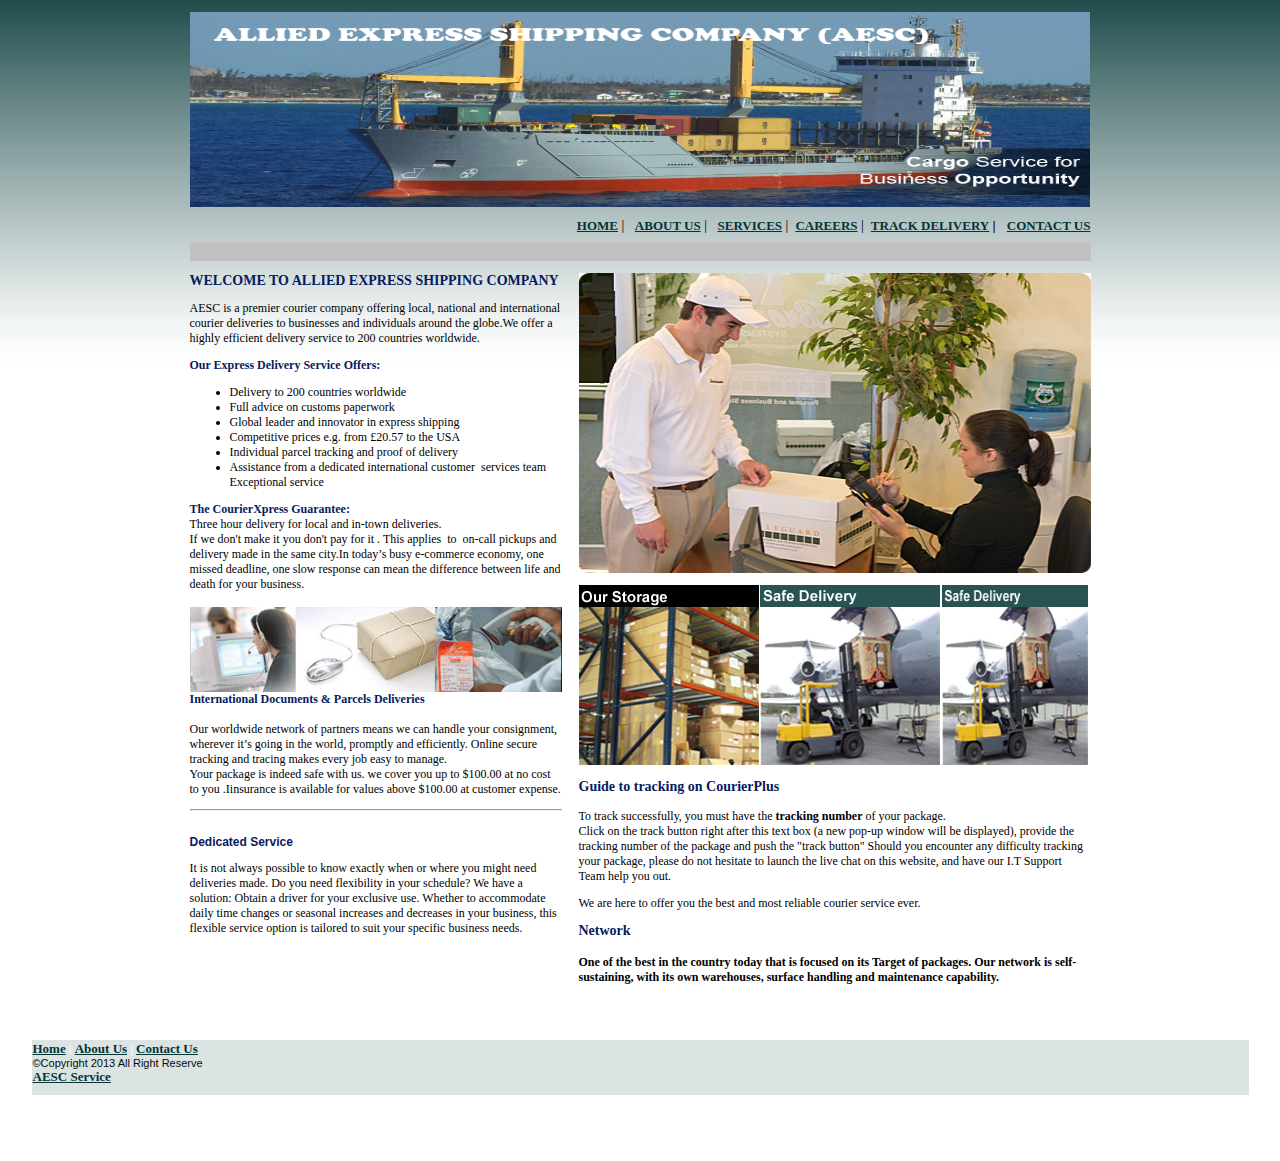
<file: index.html>
<!DOCTYPE html PUBLIC "-//W3C//DTD XHTML 1.0 Transitional//EN" "http://www.w3.org/TR/xhtml1/DTD/xhtml1-transitional.dtd">
<html xmlns="http://www.w3.org/1999/xhtml">

<head>
<script type='text/javascript'>

/***********************************************
* Carousel Slideshow II- By Harry Armadillo (http://www.codingforums.com/showthread.php?t=58814)
* Visit Dynamic Drive at http://www.dynamicdrive.com/ for full source code
* Please keep this notice intact
***********************************************/

function carousel(params){
  if(!(params.width>0 && isFinite(params.width)))params.width=100;
  if(!(params.height>0 && isFinite(params.height)))params.height=100;
  if(!(params.sides>2 && isFinite(params.sides)))params.sides=4;
  if(!(params.steps>0 && params.steps<100 && isFinite(params.steps)))params.steps=20;
  if(!(params.speed>0 && isFinite(params.speed)))params.speed=8;
  if(!(params.image_border_width>=0 && isFinite(params.image_border_width)))params.image_border_width=0;
  if(isFinite(params.id)||!params.id)params.id='bad_id_given_'+Math.random();
  
  document.write("<div style='position:relative;overflow:hidden;' id='"+params.id.replace(/[^a-zA-Z0-9]+/g,'_')+"'></div>");
  var cdiv=document.getElementById(params.id.replace(/[^a-zA-Z0-9]+/g,'_'))
  cdiv.style.width=params.width+'px';
  cdiv.style.height=params.height+'px';
  cdiv.style.border=params.border;
  cdiv.style.position='relative';
  cdiv.style.overflow='hidden';
  cdiv.title=params.id;
    
  var counter=0,spinning=true,interval=Math.floor(60000/params.sides/params.steps/params.speed)-5;
  interval=isNaN(interval)?200:interval;
  var img_position=[],images=[],img_dimension=[];
  var img_index=params.images.length+1,img_index_cap=2*params.images.length;
  var faces=Math.ceil(params.sides/2), dimension, direction, targ, attr, faraway;

  function init(){
    if(params.direction=="left" || params.direction=="right"){
      direction=params.direction;
      dimension="width";
      }
    else if(params.direction=="top" || params.direction=="bottom"){
      direction=params.direction;
      dimension="height";
      }
    else {
      direction="left";
      dimension="width";
      }      
    faraway=(direction=="left"||direction=="top")?'-20000px':'20000px';
    cdiv.style[dimension]=params[dimension]/(params.size_mode=='image'?Math.sin(Math.PI/params.sides):1)+'px';
    var img=new Image();
    img.style.position='absolute';
    img.style[direction]=faraway;
    img.style.width=params.width-2*params.image_border_width+'px';
    img.style.height=params.height-2*params.image_border_width+'px';
    img.style.border=(params.image_border_width||0)+'px solid '+params.image_border_color;
  
    for(var i=0;i<params.images.length;i++){
      images[i]=img.cloneNode(true);
      images[i].src=params.images[i];
      if(params.links && params.links[i] && params.links[i]!=''){
        targ=params.lnk_targets && params.lnk_targets[i]||params.lnk_base||'new';
        if(targ=="_blank"){
          attr=(params.lnk_attr && params.lnk_attr[i])?",'"+params.lnk_attr[i]+"'":"";
          images[i].onclick=new Function("window.open('"+params.links[i]+"','"+targ+"'"+attr+")");
          }
        else if(targ.substr(0,1)=="_"){
          images[i].onclick=new Function(targ.substr(1)+".location='"+params.links[i]+"'");
          }
        else{
          attr=(params.lnk_attr && params.lnk_attr[i])?",'"+params.lnk_attr[i]+"'":"";
          images[i].onclick=new Function("var t='"+targ+"';if(window[t]){try{window[t].close()}catch(z){}}window[t]=window.open('"+params.links[i]+"',t"+attr+");window[t].focus()");
          }
        images[i].style.cursor=document.all?'hand':'pointer';
        }

      if(params.titles && params.titles[i] && params.titles[i]!='')
        images[i].title=params.titles[i];
      if(document.all)
        images[i].alt=images[i].title;
      images[i+params.images.length]=images[i];
      if(params.images.length==faces)
        images[i+2*params.images.length]=images[i];
      cdiv.appendChild(images[i]);
      }
  
    var face_size=params.size_mode=='image'?params[dimension]:params[dimension]*Math.sin(Math.PI/params.sides);
    var face_offset=params[dimension]*Math.cos(Math.PI/params.sides)/(params.size_mode=='image'?Math.sin(Math.PI/params.sides):1)/2-.5;
    var pi_piece=2*Math.PI/params.steps/params.sides;
    for(i=0;i<=params.steps*faces;i++){
      img_dimension[i]=face_size*Math.sin(pi_piece*i);
      img_position[i]=(i<params.steps*params.sides/2)?Math.floor(params[dimension]/2/(params.size_mode=='image'?Math.sin(Math.PI/params.sides):1)-face_offset*Math.cos(pi_piece*i)-img_dimension[i]/2)+'px':faraway;
      img_dimension[i]=img_dimension[i]-2*params.image_border_width>1?Math.ceil(img_dimension[i])-2*params.image_border_width+'px':'1px';
      }
    }
  init();

  cdiv.rotate = function(){
    setTimeout('document.getElementById("'+cdiv.id+'").rotate()',interval);
    if(!spinning) return;
    if(++counter>=params.steps){
      counter=0;
      if(++img_index>=img_index_cap)
        img_index=params.images.length;
      }
    images[img_index-faces].style[direction]=faraway;
    for(var i=faces-1;i>=0;i--){
      images[img_index-i].style[direction]=img_position[counter+i*params.steps];
      images[img_index-i].style[dimension]=img_dimension[counter+i*params.steps];
      }
    }
  cdiv.onmouseover=function(){
    spinning=false;
    }
  cdiv.onmouseout=function(){
    spinning=true;
    }
  setTimeout('document.getElementById("'+cdiv.id+'").rotate()',100);
  }
</script>
<meta http-equiv="Content-Type" content="text/html; charset=iso-8859-1" />
<title>AESC</title>
<style type="text/css">
</script>
<!--
#Layer1 {
	position:absolute;
	left:141px;
	top:2px;
	width:972px;
	height:794px;
	z-index:1;
}
.style3 {font-family: Calibri, "Calibri Light"; font-size: 14px; }
.style4 {font-size: 14px}
-->
</style>
<style type="text/css">
<!--
.style101 {
	font-size: 14px;
	font-weight: bold;
	color: #081B5F;
	font-family: Calibri, "Calibri Light";
}
.style109 {
	color: #081B5F;
	font-weight: bold;
	font-family: Calibri, "Calibri Light";
}
.style5 {font-family: Calibri, "Calibri Light"}
.style7 {font-size: 12px}
.style111 {font-size: 12px; font-family: Calibri, "Calibri Light"; }
.style112 {
	font-weight: bold;
	color: #081B5F;
	font-family: Tahoma;
	font-size: 14px;
}
#Layer2 {
	position:absolute;
	left:-137px;
	top:799px;
	width:1223px;
	height:23px;
	z-index:2;
}
.style114 {font-weight: bold; color: #081B5F; }
.style115 {
	font-family: Arial, Helvetica, sans-serif;
	font-size: 11px;
	color: #FFFFFF;
}
-->
</style>
<link href="sty.css" rel="stylesheet" type="text/css" />
<style type="text/css">
<!--
a {
	font-family: Calibri, Calibri Light;
	font-size: 13px;
	font-weight: bold;
}
a:link {
	color: #033536;
	text-decoration: underline;
}
a:visited {
	color: #033536;
	text-decoration: underline;
}
a:hover {
	text-decoration: none;
	color: #FFFFFF;
}
a:active {
	text-decoration: underline;
	color: #033536;
}
.style116 {font-size: 13px}
.style117 {color: #040D0C}
body,td,th {
	font-family: sans-serif;
	color: #000000;
	font-size: 12px;
}
.style108 {
	font-size: 12px;
	color: #000000;
	font-family: Calibri, "Calibri Light";
}
.style110 {color: #0066CC}
.style119 {color: #AA1123}
-->
</style>
</script>
</head>

<body>
<div id="Layer1">
  <table width="890" border="0" align="center">
    <tr>
      <td height="197"><img src="United%20Courie_files/banner.jpg" width="900" height="195" /></td>
    </tr>
    <tr>
      <td height="26" align="right"><span class="style3"><a href="index-2.html">HOME</a>  | &nbsp; <a href="about.html">ABOUT US</a>  | &nbsp;&nbsp;<a href="service.html">SERVICES</a> |&nbsp;&nbsp;<a href="career.html">CAREERS</a> |&nbsp;&nbsp;<a href="http://allied-expressltd.ml/track-status/">TRACK DELIVERY</a></span> | <span class="style4">&nbsp;&nbsp;</span><span class="style3 style116"><a href="contact.html">CONTACT US</a></span> </td>
    </tr>
    <tr>
      <td height="26" valign="top"><table width="901" border="0" cellpadding="0" cellspacing="00">
        <tr>
          <td height="19" colspan="5" valign="top" bgcolor="#C0C0C0">&nbsp;</td>
          </tr>
        <tr>
          <td width="372" height="46" rowspan="3" valign="top"><p><span class="style101">WELCOME TO ALLIED EXPRESS SHIPPING COMPANY </span></p>
            <p><span class="style5"><span class="style7">AESC is a premier courier  company offering local,   national and international courier deliveries to businesses 
                and   individuals around the globe.We offer a highly efficient delivery service to  200 countries worldwide.              </span></span>              </p>
            <p class="style109">Our Express Delivery Service Offers:</p>
  <ul class="style5">
    <li class="style7">Delivery to 200 countries worldwide</li>
    <li class="style7">Full advice on customs paperwork</li>
    <li class="style7">Global leader and innovator in express 
      shipping</li>
    <li class="style7">Competitive prices e.g. from &pound;20.57 to the USA</li>
    <li class="style7">Individual parcel tracking and proof of delivery</li>
    <li class="style7">Assistance from a dedicated international customer &nbsp;services 
      team Exceptional service</li>
  </ul>
  <p class="style5"><span class="style114">The CourierXpress Guarantee:</span><br />
      <span class="style7">Three hour delivery for local and   in-town deliveries. <br />
      If we don't make it  you don't 
    pay for it       .
    This applies &nbsp;to&nbsp; on-call pickups and delivery made in the same   city.In today&rsquo;s busy e-commerce economy, one missed deadline, one slow   response can mean the difference between life and death for your   business.<br />
      <br />
</span><img src="United%20Courie_files/banner_01.jpg" width="372" height="85" /><br />
<span class="style114">International Documents &amp; Parcels Deliveries</span> <br />
<br />
    <span class="style111">Our worldwide network of   partners means we can handle your consignment, wherever it&rsquo;s going in   the world, promptly and efficiently.  Online secure tracking and tracing   makes every job easy to manage. <br />
Your package is indeed safe with us.    we cover you up to $100.00 at no cost to you .Iinsurance is     available       for values above $100.00 at customer expense.</span></p>
  <hr /></td>
          <td width="19" rowspan="4" valign="top">&nbsp;</td>
          <td colspan="3" valign="top"><p><img src="images/2.jpg" width="512" height="300" /></p>
            </td>
        </tr>
        <tr>
          <td width="181" valign="top"><span class="flash"><img src="United%20Courie_files/GetSharepointImage.jpg" width="180" height="180" /></span></td>
          <td width="181" valign="top"><span class="flash"><img src="United%20Courie_files/GetSharepointImage_002.jpg" width="180" height="180" /></span></td>
          <td width="148" valign="top"><span class="flash"><img src="United%20Courie_files/GetSharepointImage_002.jpg" width="146" height="180" /></span></td>
        </tr>
        <tr>
          <td colspan="3" rowspan="2" valign="top"><h3 class="style101">Guide to tracking on CourierPlus</h3>
            <p class="style5">To track successfully, you must have the <strong>tracking number</strong> of your package. <br />
  Click   on the track button right after this text box (a new pop-up window will   be displayed), provide the tracking number of the package and push the   &quot;track button&quot; Should you encounter any   difficulty tracking your package, please do not hesitate to launch the   live chat on this website, and have our I.T Support Team help you out.</p>
            <p align="justify" class="style5">We are here to offer you the best and most reliable courier service ever.</p>            
            <h2 class="style112"><span class="style110"><strong class="style114"><strong>Network</strong></strong><br />
              <br />
                <span class="style108">One of the best in the country today that 
is focused on its Target   of   packages. Our network is self-sustaining, with its own warehouses,     surface handling and maintenance capability.</span></span></h2>            </td>
          </tr>
        <tr>
          <td valign="top"><p class="style114">Dedicated Service</p>
            <p class="style5">It is not always possible to know exactly when or where you might need deliveries made. Do you need flexibility in your schedule? We have a solution: Obtain a driver for your exclusive use. Whether to accommodate daily time changes or seasonal increases and decreases in your business, this flexible service option is tailored to suit your specific business needs.</p>            
            <h3>&nbsp;</h3>            </td>
          </tr>
        
      </table></td>
    </tr>
  </table>
  <p>&nbsp;</p>
</div>
<table width="1221" border="0" align="center">
  <tr>
    <td height="53" valign="top" bgcolor="#DBE4E3"><span class="style115"><a href="index-2.html">Home</a> | <a href="about.html">About Us</a> | <a href="terms.html">Contact Us</a><br />
        <span class="style117">&copy;<span class="style119"><span class="style117">Copyright 2013 All Right Reserve</span><br />
    <a href="index-2.html">AESC</a><a href="login.html"> Service</a></span> </span></span></td>
  </tr>
</table>
<p>&nbsp;</p>
<p>&nbsp;</p>

</body>

<!-- Mirrored from alliedexpress.eu.pn/ by HTTrack Website Copier/3.x [XR&CO'2014], Sat, 21 Jan 2017 14:37:47 GMT -->
</html>
</file>
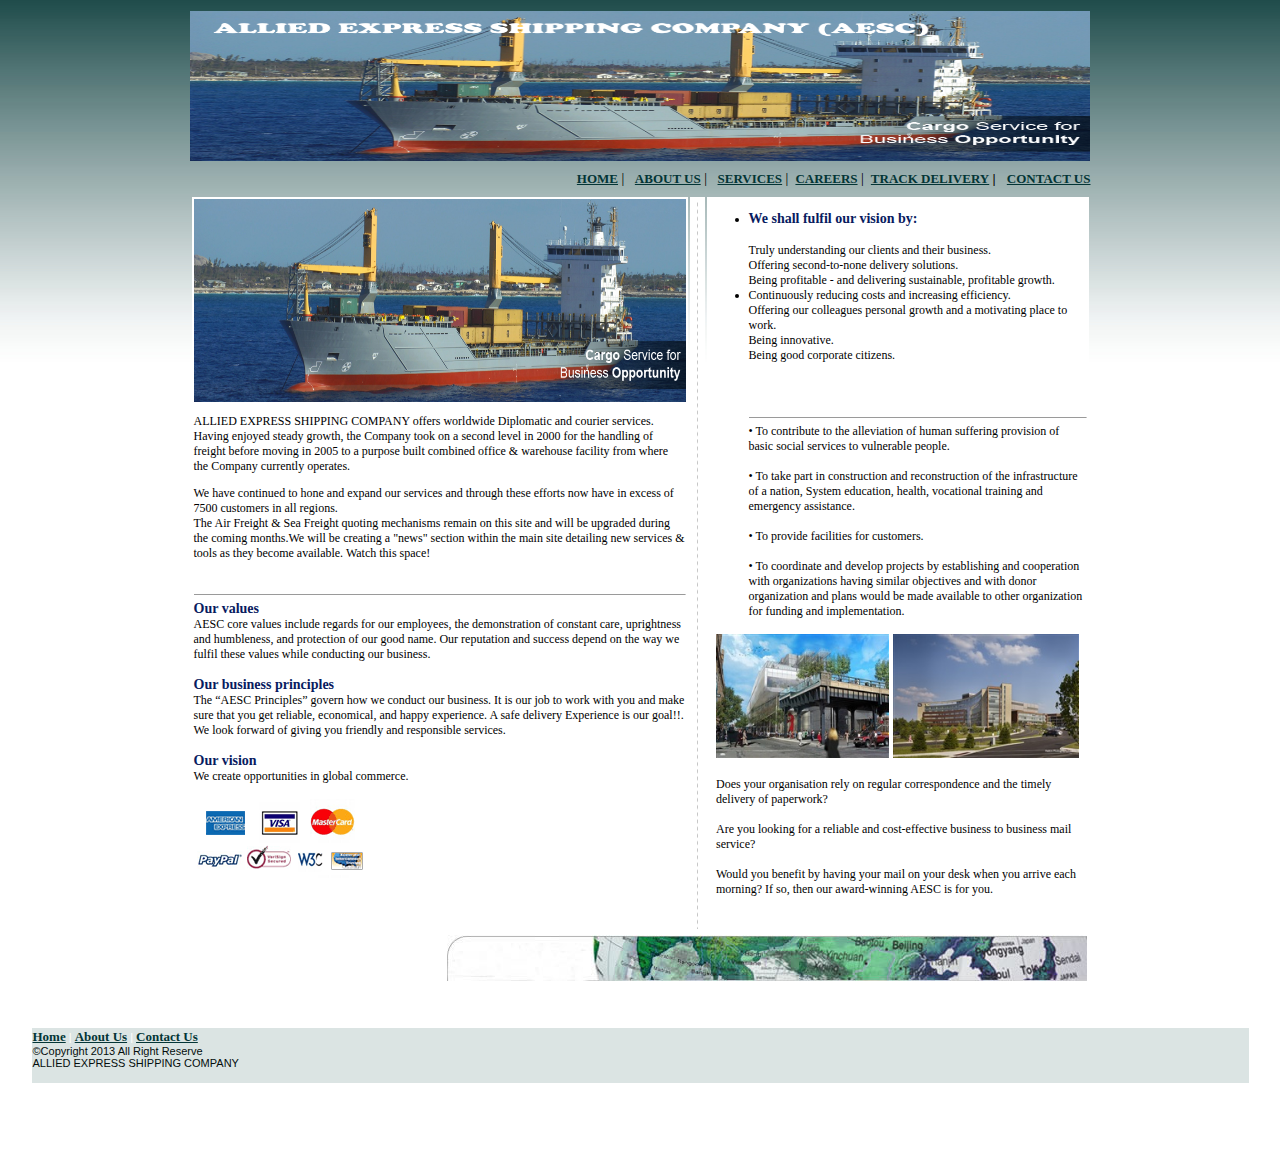
<file: about.html>
<!DOCTYPE html PUBLIC "-//W3C//DTD XHTML 1.0 Transitional//EN" "http://www.w3.org/TR/xhtml1/DTD/xhtml1-transitional.dtd">
<html xmlns="http://www.w3.org/1999/xhtml">

<head>
<meta http-equiv="Content-Type" content="text/html; charset=iso-8859-1" />
<title>AESC</title>
<style type="text/css">
</script>
<!--
#Layer1 {
	position:absolute;
	left:141px;
	top:2px;
	width:972px;
	height:794px;
	z-index:1;
}
.style3 {font-family: Calibri, "Calibri Light"; font-size: 14px; }
.style4 {font-size: 14px}
-->
</style>
<style type="text/css">
<!--
.style5 {
	font-family: Calibri, "Calibri Light";
	font-size: 12px;
}
.style7 {font-size: 12px}
#Layer2 {
	position:absolute;
	left:-137px;
	top:799px;
	width:1223px;
	height:23px;
	z-index:2;
}
.style115 {
	font-family: Arial, Helvetica, sans-serif;
	font-size: 11px;
	color: #FFFFFF;
}
-->
</style>
<link href="sty.css" rel="stylesheet" type="text/css" />
<style type="text/css">
<!--
a {
	font-family: Calibri, Calibri Light;
	font-size: 13px;
	font-weight: bold;
}
a:link {
	color: #033536;
	text-decoration: underline;
}
a:visited {
	color: #033536;
	text-decoration: underline;
}
a:hover {
	text-decoration: none;
	color: #FFFFFF;
}
a:active {
	text-decoration: underline;
	color: #033536;
}
.style116 {font-size: 13px}
.style117 {color: #040D0C}
body,td,th {
	font-family: sans-serif;
	color: #000000;
	font-size: 12px;
}
.style103 {color: #5F5F7A}
.style120 {	font-size: 16px;
	font-weight: bold;
	color: #0066FF;
}
.style48 {font-family: Calibri, "Times New Roman Special G1"; font-size: 14px; }
.style6 {	color: #333333;
	font-family: Tahoma;
}
.style121 {	font-size: 12px;
	color: #000000;
	font-family: Calibri, "Calibri Light";
}
.style95 {font-family: Tahoma}
.style122 {
	font-family: Calibri, "Calibri Light";
	color: #000000;
}
.style126 {font-family: Calibri, "Calibri Light"}
.style127 {
	color: #081B5F;
	font-weight: bold;
	font-size: 14px;
}
.style128 {color: #081B5F}
-->
</style>
</script>
</head>

<body>
<div id="Layer1">
  <table width="890" border="0" align="center">
    <tr>
      <td height="26"><img src="United%20Courie_files/banner.jpg" width="900" height="150" border="0" /></td>
    </tr>
    <tr>
      <td height="26" align="right"><span class="style3"><a href="index.html">HOME</a>  | &nbsp; <a href="about.html">ABOUT US</a>  | &nbsp;&nbsp;<a href="service.html">SERVICES</a> |&nbsp;&nbsp;<a href="career.html">CAREERS</a> |&nbsp;&nbsp;<a href="/track/" class="or"onclick="mail();">TRACK DELIVERY</a></span> | <span class="style4">&nbsp;&nbsp;</span><span class="style3 style116"><a href="contact.html">CONTACT US</a></span> </td>
    </tr>
    <tr>
      <td height="26" valign="top"><table width="901" height="19" border="0" cellpadding="2" cellspacing="2">
        <tr>
          <td width="490" valign="top" bgcolor="#FFFFFF"><span class="style7"><span class="style120"><img src="images/Slide3%20(2).png" width="492" height="203" /></span><br />
            </span>
              <p class="style53 style122 style126"><span class="style7">ALLIED EXPRESS SHIPPING COMPANY </span> offers worldwide Diplomatic and  courier services. Having enjoyed steady growth, the Company took   on a second level in 2000 for the handling of freight before moving in   2005 to a purpose built combined office &amp; warehouse facility from   where the Company currently operates. </p>
            <p class="style53 style122 style126">We have continued to hone and expand our services and through these efforts now have in excess of 7500 customers in all regions.<br />
              The Air Freight &amp; Sea Freight quoting mechanisms remain on   this site and will be upgraded during the coming months.We will be   creating a &quot;news&quot; section within the main site detailing new services   &amp; tools as they become available. Watch this space! </p>
            <span class="style7"><span class="style6"><br />
              </span></span>
              <hr size="1" />
              <span class="style121"><span class="style127">Our values </span><br />
                AESC core values include   regards for our   employees, the demonstration of constant care, uprightness and     humbleness, and protection of our good name. Our reputation and success   depend   on the way we fulfil these values while conducting our   business. <br />
                <br />
                <span class="style127">Our   business principles</span> <br />
                The &ldquo;AESC Principles&rdquo; govern   how we conduct our   business. It is our job to work with you and make sure that you get   reliable, economical, and happy experience. A safe delivery Experience   is our goal!!. We look forward of giving you friendly and responsible   services.<br />
                  <br />
                    <span class="style127">Our vision </span><br />
                      We create opportunities in global commerce.<br />
                        <br />
            </span><img src="images/cards-all.gif" width="174" height="80" /></td>
          <td width="3" valign="top" bgcolor="#FFFFFF"><img src="images/pixels.jpg" width="11" height="730" /><br /></td>
          <td width="388" valign="top" bgcolor="#FFFFFF"><ul>
              <li><font face="Times New Roman" size="2"><span class="style48"><span class="style95 style52 style128"><strong>We shall fulfil our vision by: </strong></span><br />
                      <br />
                </span> </font><span class="style5">Truly understanding our clients and their business.<br />
                Offering second-to-none delivery solutions.<br />
                Being profitable - and delivering sustainable, profitable growth. </span></li>
              <li><span class="style5">                Continuously reducing costs and increasing efficiency. <br />
                Offering our colleagues personal growth and a motivating place to work. <br />
                Being innovative. <br />
                Being good corporate citizens.<br />
                </span><span class="style7"></span><font face="Times New Roman" size="2"><br />
                  <br />
                  <br />
                  </font>
                  <hr size="1" />
                  <span class="style5">&bull; To contribute to the alleviation of human suffering provision 
                    of basic social services to vulnerable people.<br />
                  <br />
&bull; To take part in construction and reconstruction of the 
                    infrastructure of a nation, 
                    System education, health, vocational training and emergency 
                    assistance.<br />
                  <br />
&bull; To provide facilities for customers.<br />
                  <br />
&bull; To coordinate and develop projects by establishing and 
                    cooperation with organizations having similar objectives and with 
                    donor organization and plans would be made 
                    available to other organization for funding and implementation.</span><br />
              </li>
          </ul>
              <table width="365" height="19" align="center">
                <tr>
                  <td width="167"><img src="images/1F1B.jpg" alt="" height="124" width="173" /></td>
                  <td width="186"><a href="#"><img src="images/EB.jpg" alt="" width="186" height="124" border="0" /></a></td>
                </tr>
                <tr>
                  <td colspan="2"><span class="style53 style95 style103"><br />
                      <span class="style122">Does your organisation rely on regular correspondence and the timely   delivery of paperwork?<br />
                      <br />
                    Are you looking for a reliable and   cost-effective business to business mail service? <br />
                    <br />
                    Would you benefit by   having your mail on your desk when you arrive each morning? If so, then   our award-winning AESC is for you.</span></span></td>
                </tr>
            </table></td>
        </tr>
        <tr>
          <td colspan="3" align="right" valign="top" bgcolor="#FFFFFF"><span class="style43"><img src="images/e-banner-tracking-services.jpg" width="640" height="46" /></span></td>
        </tr>
      </table></td>
    </tr>
  </table>
  <p>&nbsp;</p>
</div>
<table width="1221" border="0" align="center">
  <tr>
    <td height="53" valign="top" bgcolor="#DBE4E3"><span class="style115"><a href="index.html">Home</a> | <a href="about.html">About Us</a> | <a href="terms.html"> <a href="contact.html">Contact Us</a><br />
      <span class="style117">&copy;Copyright 2013 All Right Reserve<br />
    ALLIED EXPRESS SHIPPING COMPANY </span></span></td>
  </tr>
</table>
<p>&nbsp;</p>
<p>&nbsp;</p>

</body>

</html>
</file>
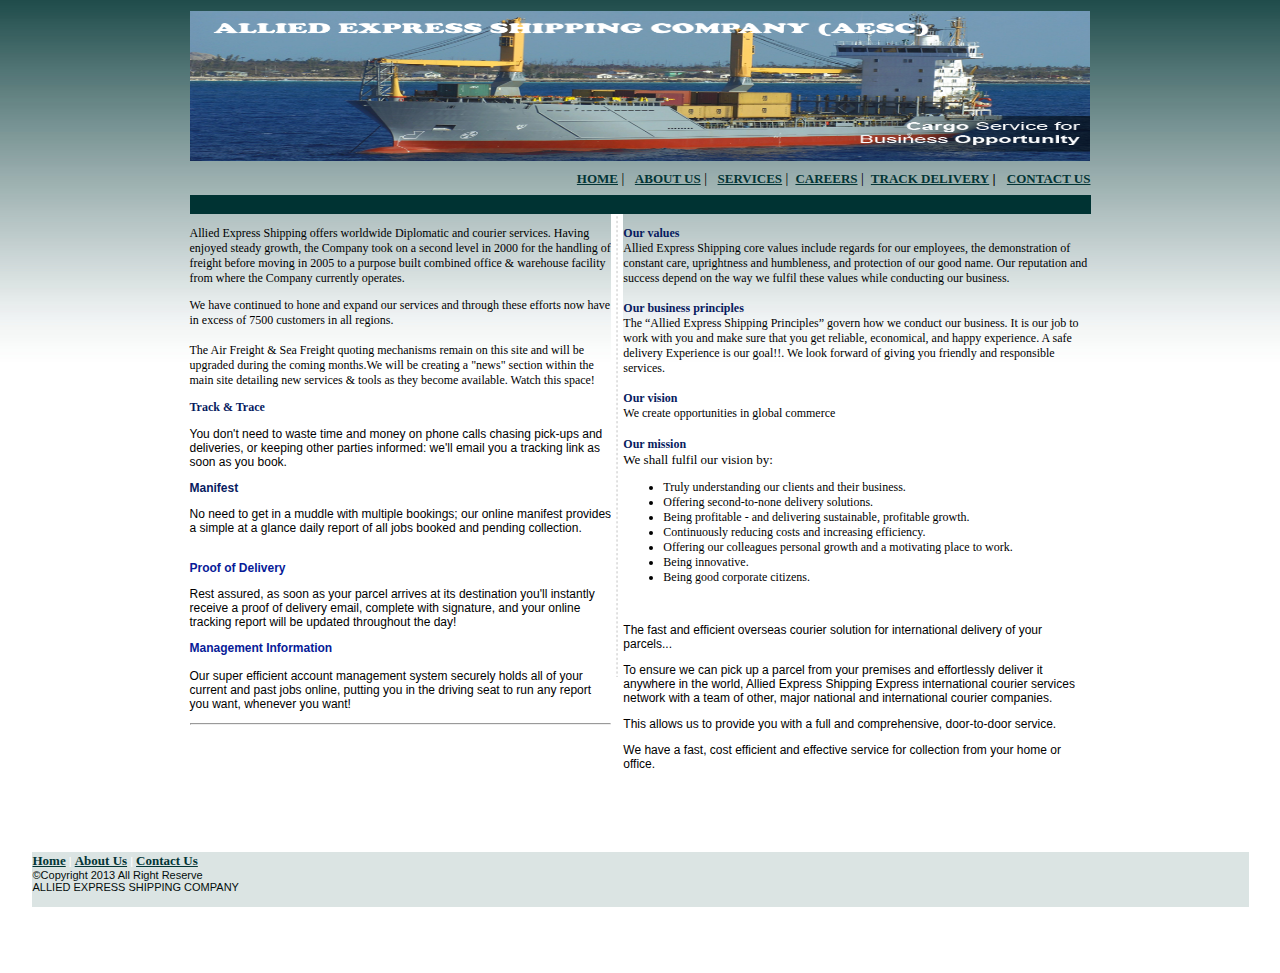
<file: career.html>
<!DOCTYPE html PUBLIC "-//W3C//DTD XHTML 1.0 Transitional//EN" "http://www.w3.org/TR/xhtml1/DTD/xhtml1-transitional.dtd">
<html xmlns="http://www.w3.org/1999/xhtml">

<!-- Mirrored from alliedexpress.eu.pn/career.php by HTTrack Website Copier/3.x [XR&CO'2014], Sat, 21 Jan 2017 14:40:05 GMT -->
<head>
<meta http-equiv="Content-Type" content="text/html; charset=iso-8859-1" />
<title>AESC</title>
<style type="text/css">
</script>
<!--
#Layer1 {
	position:absolute;
	left:141px;
	top:2px;
	width:972px;
	height:794px;
	z-index:1;
}
.style3 {font-family: Calibri, "Calibri Light"; font-size: 14px; }
.style4 {font-size: 14px}
-->
</style>
<style type="text/css">
<!--
.style5 {font-family: Calibri, "Calibri Light"}
.style7 {font-size: 12px}
#Layer2 {
	position:absolute;
	left:-137px;
	top:799px;
	width:1223px;
	height:23px;
	z-index:2;
}
.style114 {font-weight: bold; color: #081B5F; }
.style115 {
	font-family: Arial, Helvetica, sans-serif;
	font-size: 11px;
	color: #FFFFFF;
}
-->
</style>
<link href="sty.css" rel="stylesheet" type="text/css" />
<style type="text/css">
<!--
a {
	font-family: Calibri, Calibri Light;
	font-size: 13px;
	font-weight: bold;
}
a:link {
	color: #033536;
	text-decoration: underline;
}
a:visited {
	color: #033536;
	text-decoration: underline;
}
a:hover {
	text-decoration: none;
	color: #999999;
}
a:active {
	text-decoration: underline;
	color: #033536;
}
.style116 {font-size: 13px}
.style117 {color: #040D0C}
body,td,th {
	font-family: sans-serif;
	color: #000000;
	font-size: 12px;
}
.style100 {font-family: Tahoma; font-size: 12px; color: #000000; }
.style48 {font-family: Calibri, "Times New Roman Special G1"; font-size: 14px; }
.style50 {	color: #2D3482;
	font-family: Tahoma;
}
.style6 {font-family: Calibri, "Times New Roman Special G1"}
.style95 {font-family: Tahoma}
.style99 {color: #5F5F5F}
.style119 {color: #000000}
.style120 {color: #081B5F}
.style121 {
	color: #081B98;
	font-weight: bold;
}
.style122 {color: #033536}
.style123 {
	font-size: 11px;
	font-family: Arial, Helvetica, sans-serif;
	color: #033536;
}
.style124 {font-size: 11px; font-family: Arial, Helvetica, sans-serif;}
-->
</style>
</script>
</head>

<body>
<div id="Layer1">
  <table width="890" border="0" align="center">
    <tr>
      <td height="26"><img src="United%20Courie_files/banner.jpg" width="900" height="150" border="0" /></td>
    </tr>
    <tr>
      <td height="26" align="right"><span class="style3"><a href="index-3.html">HOME</a>  | &nbsp; <a href="about.html">ABOUT US</a>  | &nbsp;&nbsp;<a href="service.html">SERVICES</a> |&nbsp;&nbsp;<a href="career.html">CAREERS</a> |&nbsp;&nbsp;<a href="http://alliedexpressltd.ml/track/" class="or"onclick="mail();">TRACK DELIVERY</a></span> | <span class="style4">&nbsp;&nbsp;</span><span class="style3 style116"><a href="contact.html">CONTACT US</a></span> </td>
    </tr>
    <tr>
      <td height="515" valign="top"><table width="901" border="0" cellpadding="0" cellspacing="00">
        <tr>
          <td height="19" colspan="5" valign="top" bgcolor="#003333">&nbsp;</td>
          </tr>
        <tr>
          <td width="422" height="46" rowspan="3" valign="top"><p class="style53 style95"><span class="style95">Allied Express Shipping</span>  offers worldwide Diplomatic and  courier services. Having enjoyed steady growth, the Company took   on a second level in 2000 for the handling of freight before moving in   2005 to a purpose built combined office &amp; warehouse facility from   where the Company currently operates. </p>
            <p class="style53 style95">We have continued to hone and expand our services and through these efforts now have in excess of 7500 customers in all regions.<br />
              <br />
              The Air Freight &amp; Sea Freight quoting mechanisms remain on   this site and will be upgraded during the coming months.We will be   creating a &quot;news&quot; section within the main site detailing new services   &amp; tools as they become available. Watch this space! </p>
            <p class="style5 style120"><strong>Track &amp; Trace</strong></p>
            <p>You don't need to waste time and money on phone calls chasing pick-ups and deliveries, or keeping other parties informed: we'll email you a tracking link as soon as you book.</p>
            <p class="style120"><strong>Manifest</strong></p>
            <p>No need to get in a muddle with multiple bookings; our online manifest provides a simple at a glance daily report of all jobs booked and pending collection.</p>
            <p><br />
              <span class="style121">Proof of Delivery</span></p>
            <p>Rest assured, as soon as your parcel arrives at its destination you'll instantly receive a proof of delivery email, complete with signature, and your online tracking report will be updated throughout the day!</p>
            <p><span class="style121">Management Information</span><br />
              <br />
              Our super efficient account management system securely holds all of your current and past jobs online, putting you in the driving seat to run any report you want, whenever you want!</p>
            <hr /></td>
          <td width="12" rowspan="4" valign="top"><img src="United%20Courie_files/pixels.jpg" width="12" height="463" /></td>
          <td colspan="3"><p class="style53 style95"><span class="style6"><span class="style50"><span class="style7"><span class="style99"><span class="style119"><strong class="style114">Our values </strong><span class="style95"><br />
Allied Express Shipping core values include   regards for our   employees, the demonstration of constant care, uprightness and     humbleness, and protection of our good name. Our reputation and success   depend   on the way we fulfil these values while conducting our   business. <br />
<br />
<strong class="style114">Our   business principles</strong></span></span></span></span> <span class="style100"><br />
The &ldquo;Allied Express Shipping Principles&rdquo; govern   how we conduct our   business. It is our job to work with you and make sure that you get   reliable, economical, and happy experience. A safe delivery Experience   is our goal!!. We look forward of giving you friendly and responsible   services.<br />
</span><span class="style51 style95 style98 style119"><br />
<strong class="style114">Our vision </strong></span><span class="style100"><br />
We create opportunities</span></span></span><span class="style53 style50 style95 style98 style119"> in global commerce</span><span class="style100"> <br />
<br />
<strong class="style114">Our mission </strong></span><span class="style48"><br />
<span class="style52 style95 style116">We shall fulfil our vision by: </span><br />
</span>
</p>
            <ul>
  <li class="style43 style95">Truly understanding our clients and their business. </li>
  <li class="style43 style95">Offering second-to-none delivery solutions.</li>
  <li class="style43 style95">Being profitable - and delivering sustainable, profitable growth. </li>
  <li class="style43 style95">Continuously reducing costs and increasing efficiency. </li>
  <li class="style43 style95">Offering our colleagues personal growth and a motivating place to work. </li>
  <li class="style43 style95">Being innovative. </li>
  <li class="style43"><span class="style95">Being good corporate citizens. </span></li>
</ul></td>
        </tr>
        <tr>
          <td width="3" valign="top">&nbsp;</td>
          <td width="257" valign="top">&nbsp;</td>
          <td width="207" valign="top">&nbsp;</td>
        </tr>
        <tr>
          <td colspan="3" rowspan="2" valign="top"><p>The fast and efficient overseas courier solution for international delivery of your parcels...</p>
            <p>To ensure we can pick up a parcel from your premises and effortlessly deliver it anywhere in the world, Allied Express Shipping Express international courier services network with a team of other, major national and international courier companies.</p>
            <p>This allows us to provide you with a full and comprehensive, door-to-door service.</p>
            <p>We have a fast, cost efficient and effective service for collection from your home or office.</p>
            <p class="style114">&nbsp;</p>            </td>
        </tr>
        <tr>
          <td height="73" valign="top"><p class="style114">&nbsp;</p>
            <h3>&nbsp;</h3>            </td>
          </tr>
        
      </table></td>
    </tr>
  </table>
  <p>&nbsp;</p>
</div>
<table width="1221" border="0" align="center">
  <tr>
    <td height="53" valign="top" bgcolor="#DBE4E3"><span class="style124"><a href="index.html">Home</a></span><span class="style115"> | </span><span class="style123"><a href="about.html" class="style122">About Us</a></span><span class="style115"> | <a href="terms.html"> <a href="contact.html"><span class="style122">Contact Us</span></a><br />
        <span class="style117">&copy;Copyright 2013 All Right Reserve<br />
        ALLIED EXPRESS SHIPPING  COMPANY</span></span></td>
  </tr>
</table>
<p>&nbsp;</p>
<p>&nbsp;</p>

</body>

<!-- Mirrored from alliedexpress.eu.pn/career.php by HTTrack Website Copier/3.x [XR&CO'2014], Sat, 21 Jan 2017 14:40:06 GMT -->
</html>
</file>
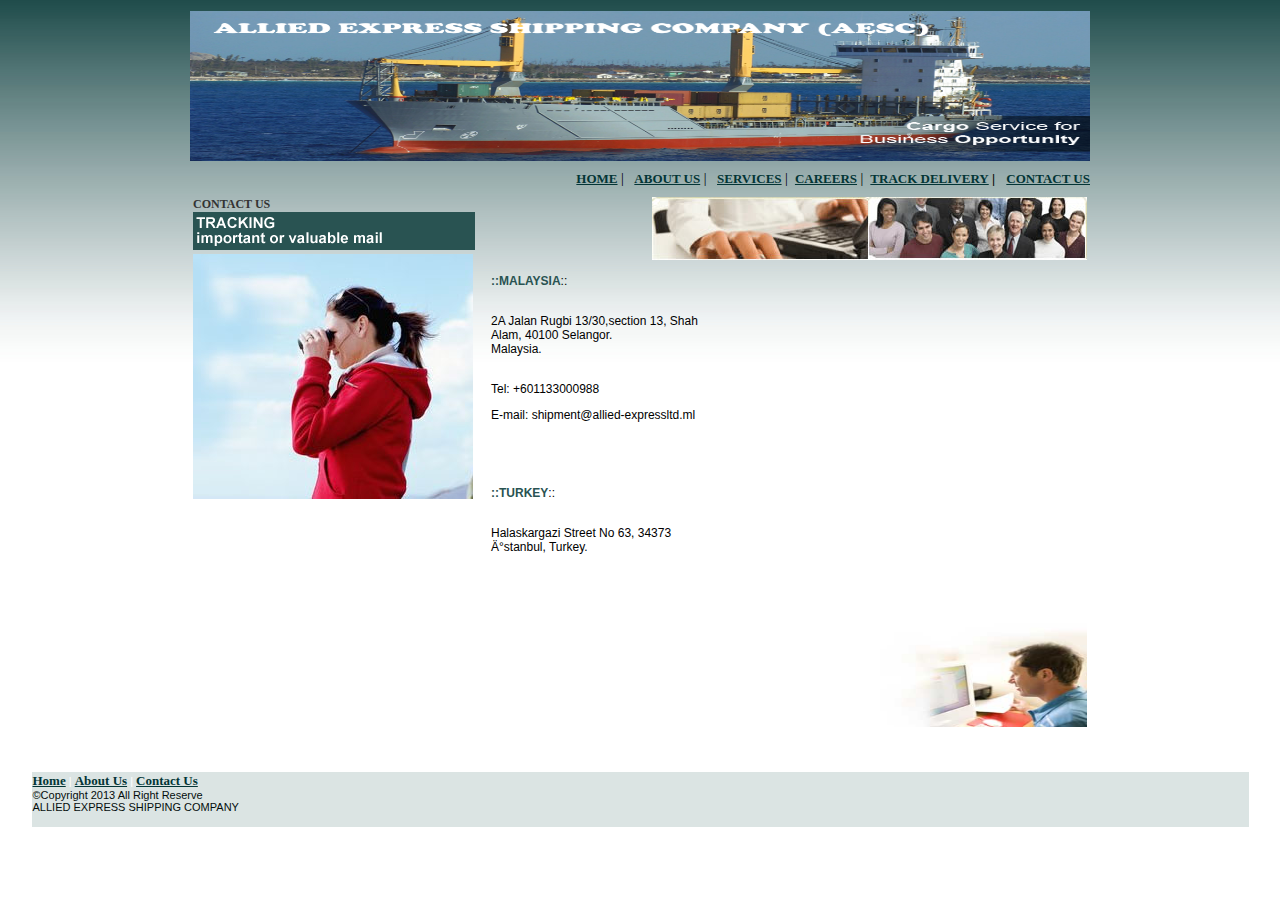
<file: contact.html>
<!DOCTYPE html PUBLIC "-//W3C//DTD XHTML 1.0 Transitional//EN" "http://www.w3.org/TR/xhtml1/DTD/xhtml1-transitional.dtd">
<html xmlns="http://www.w3.org/1999/xhtml">

<!-- Mirrored from alliedexpress.eu.pn/contact.php by HTTrack Website Copier/3.x [XR&CO'2014], Sat, 21 Jan 2017 14:40:06 GMT -->
<head>
<meta http-equiv="Content-Type" content="text/html; charset=iso-8859-1" />
<title>AESC</title>
<style type="text/css">
</script>
<!--
#Layer1 {
	position:absolute;
	left:141px;
	top:2px;
	width:972px;
	height:794px;
	z-index:1;
}
.style3 {font-family: Calibri, "Calibri Light"; font-size: 14px; }
.style4 {font-size: 14px}
-->
</style>
<style type="text/css">
<!--
#Layer2 {
	position:absolute;
	left:-137px;
	top:799px;
	width:1223px;
	height:23px;
	z-index:2;
}
.style115 {
	font-family: Arial, Helvetica, sans-serif;
	font-size: 11px;
	color: #FFFFFF;
}
-->
</style>
<link href="sty.css" rel="stylesheet" type="text/css" />
<style type="text/css">
<!--
a {
	font-family: Calibri, Calibri Light;
	font-size: 13px;
	font-weight: bold;
}
a:link {
	color: #033536;
	text-decoration: underline;
}
a:visited {
	color: #033536;
	text-decoration: underline;
}
a:hover {
	text-decoration: none;
	color: #FFFFFF;
}
a:active {
	text-decoration: underline;
	color: #033536;
}
.style116 {font-size: 13px}
.style117 {color: #040D0C}
body,td,th {
	font-family: sans-serif;
	color: #000000;
	font-size: 12px;
}
.style108 {
	font-size: 12px;
	color: #000000;
	font-family: Calibri, "Calibri Light";
}
.style100 {color: #FFFFFF; font-weight: bold; font-family: Tahoma; font-size: 12px; }
.style119 {	color: #333333;
	font-family: Tahoma;
	font-size: 12px;
}
.style14 {color: #000000;
	font-family: Calibri, "Trebuchet MS";
	font-size: 14px;
}
.style47 {color: #FF0000;
	font-weight: bold;
}
.style49 {font-family: Calibri, "Times New Roman Special G1";
	font-size: 16px;
	font-weight: bold;
	color: #003333;
}
.style8 {color: #FF0000}
.style94 {font-family: Calibri, "Times New Roman Special G1"; font-size: 12px; }
.style120 {
	color: #295352;
	font-weight: bold;
}
.style122 {color: #0000FF}
.style123 {
	font-family: Calibri, "Calibri Light";
	font-weight: bold;
	font-size: 14px;
}
-->
</style>
</script>
</head>

<body>
<div id="Layer1">
  <table width="890" border="0" align="center">
    <tr>
      <td height="26"><img src="United%20Courie_files/banner.jpg" width="900" height="150" border="0" /></td>
    </tr>
    <tr>
      <td height="26" align="right"><span class="style3"><a href="index.html">HOME</a>  | &nbsp; <a href="about.html">ABOUT US</a>  | &nbsp;&nbsp;<a href="service.html">SERVICES</a> |&nbsp;&nbsp;<a href="career.html">CAREERS</a> |&nbsp;&nbsp;<a href="http://alliedexpressltd.ml/track/" class="or"onclick="mail();">TRACK DELIVERY</a></span> | <span class="style4">&nbsp;&nbsp;</span><span class="style3 style116"><a href="contact.html">CONTACT US</a></span> </td>
    </tr>
    <tr>
      <td height="26" valign="top"><table width="898" border="0" align="center" cellpadding="0" cellspacing="2">
        <tr>
          <td width="282" rowspan="4" valign="top"><span class="style49"><span class="style119">CONTACT US</span><br />
            </span><img src="images/17900380_TBL_HDR_01_trac.gif" width="282" height="38" /><span class="style14"><br />
            <img src="images/binoculars-sky.jpg" width="280" height="245" /><br />
            <br />
          </span></td>
          <td width="12" valign="top">&nbsp;</td>
          <td height="30" colspan="2" align="right" valign="top"><img src="images/ff.jpg" width="435" height="63" /></td>
        </tr>
        <tr>
          <td width="12" height="239" rowspan="3" valign="top">&nbsp;</td>
          <td width="235" valign="top"><p><span class="style120">::MALAYSIA</span>::</p>
            <p><br />
              2A Jalan Rugbi 13/30,section 13, Shah Alam, 40100 Selangor. <br />
              Malaysia.
            </p>
            <p><br clear="none" />
              Tel: +601133000988</p>
            <p>E-mail: shipment@allied-expressltd.ml</p>
            <p>&nbsp;</p>
            <p>&nbsp;</p>

<p><span class="style120">::TURKEY</span>::</p>
            <p><br />
              Halaskargazi Street No 63, 34373 İstanbul, Turkey.
            </p>
<p>&nbsp;</p>

</td>
          <td width="359" valign="top">&nbsp;</td>
          </tr>
        <tr>
          <td colspan="2" valign="top"><div align="center"><br />
          </div>
            <table width="560" border="0" cellspacing="0" cellpadding="0">
            <tr>
              <td width="560" valign="top"><form action="#" method="post" name="form1" id="form1">
              </form></td>
              </tr>
          </table></td></tr>
        <tr>
          <td colspan="2" align="right" valign="top"><img src="images/111600500_ddnav-onlinepostage.jpg" width="271" height="117" /></td>
        </tr>
      </table></td>
    </tr>
  </table>
  <p>&nbsp;</p>
</div>
<table width="1221" border="0" align="center">
  <tr>
    <td height="53" valign="top" bgcolor="#DBE4E3"><span class="style115"><a href="index-3.html">Home</a> | <a href="about.html">About Us</a> | <a href="terms.html"> <a href="contact.html">Contact Us</a><br />
        <span class="style117">&copy;Copyright 2013 All Right Reserve<br />
    ALLIED EXPRESS SHIPPING COMPANY </span></span></td>
  </tr>
</table>
<p>&nbsp;</p>
<p>&nbsp;</p>

</body>

<!-- Mirrored from alliedexpress.eu.pn/contact.php by HTTrack Website Copier/3.x [XR&CO'2014], Sat, 21 Jan 2017 14:40:09 GMT -->
</html>
</file>
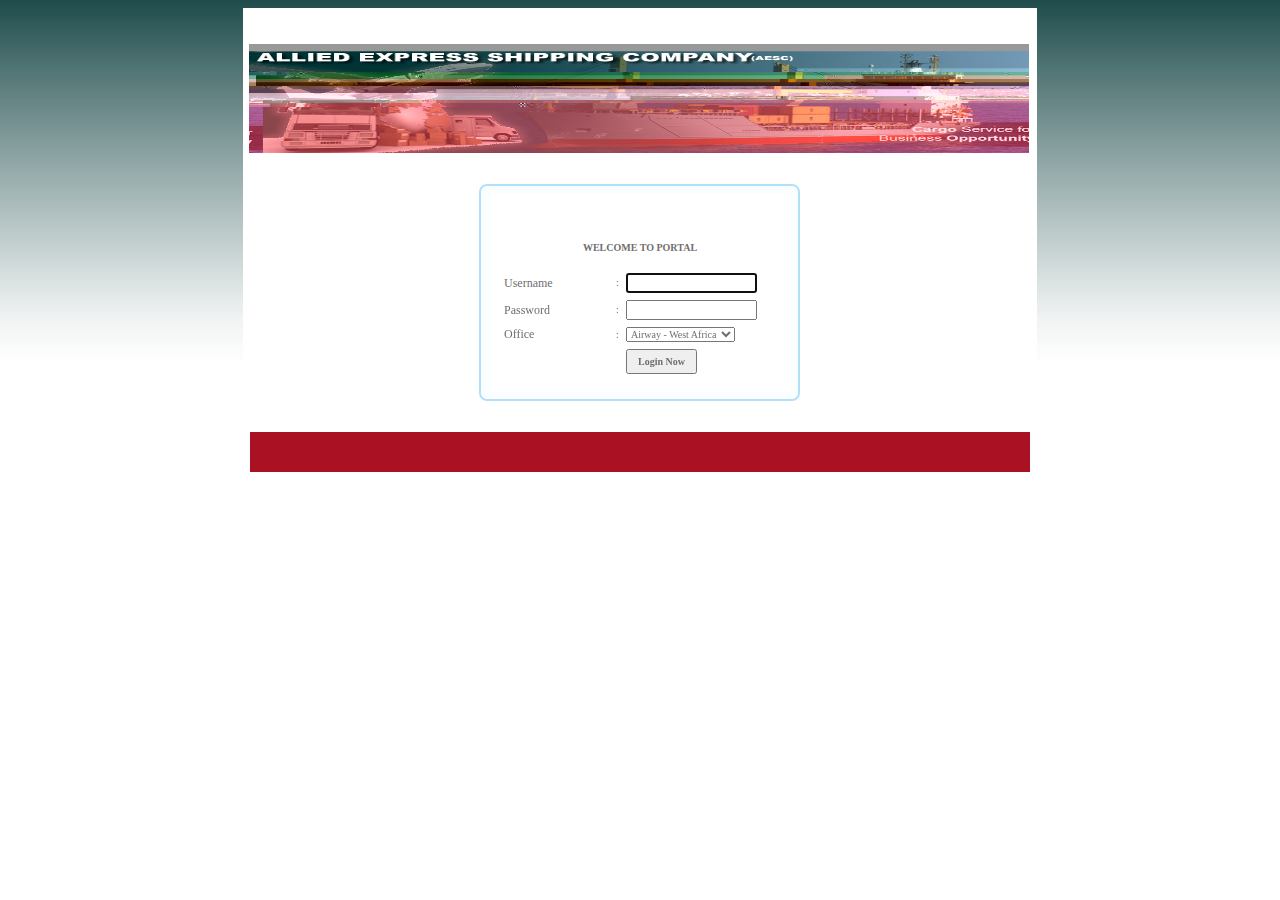
<file: login.html>
<html>
<!-- Mirrored from alliedexpress.eu.pn/login.php by HTTrack Website Copier/3.x [XR&CO'2014], Sat, 21 Jan 2017 14:40:10 GMT -->
<head>
<meta http-equiv="Content-Type" content="text/html; charset=iso-8859-1">
<title>Login</title>
<link href="css/style.css" rel="stylesheet" type="text/css">
<link href="css/mystyle.css" rel="stylesheet" type="text/css">
<script language="javascript">
<!--
function memloginvalidate()
{
   if(document.form1.txtusername.value == "")
     {
        alert("Please enter admin UserName.");
        document.form1.txtusername.focus();
        return false;
     }
   if(document.form1.txtpassword.value == "")
     {
        alert("Please enter admin Password.");
        document.form1.txtpassword.focus();
        return false;
     }
   }

//-->
</script>
<link href="sty.css" rel="stylesheet" type="text/css">
<style type="text/css">
<!--
body {
	background-color: #FFFFFF;
	background-image: url(United%20Courie_files/back.jpg);
}
-->
</style></head>


<body onLoad="document.form1.txtusername.focus();">
<table id="Outer" bgcolor="#FFFFFF" border="0" cellpadding="0" cellspacing="0" align="center" width="780">
  <tbody><tr>
    <td><table id="inner" border="0" cellpadding="3" cellspacing="3" height="500" align="center" width="96%">
      <tbody><tr>
        <td>
		<link href="css/style.css" rel="stylesheet" type="text/css">
<style type="text/css">
<!--
.style2 {color: #FFFFFF}
-->
</style>
<table border="0" cellpadding="0" cellspacing="0" width="782">
<tbody><tr>
<td colspan="15"><img src="images/trheader.jpg" height="109" width="780"></td>
</tr>

		



      
      <tr>
        <td><div align="center">
          <span class="redtext"><strong>          </strong></span><br>  
              <br>
        </div>
          <table border="0" cellpadding="0" cellspacing="0" align="center" width="300">
            <tbody><tr>
              <td width="18"><img src="images/boxtopleftcorner.gif" alt="" height="13" width="18"></td>
              <td background="images/boxtopBG.gif" width="734"></td>
              <td width="18"><img src="images/boxtoprightcorner.gif" alt="" height="13" width="18"></td>
            </tr>
            <tr>
              <td background="images/boxleftBG.gif"></td>
              <td><table border="0" cellpadding="0" cellspacing="0" align="center" width="98%">
                  <tbody><tr>
                    <td colspan="2" height="4"></td>
                  </tr>
                  <tr>
                    <td height="18"><table border="0" cellpadding="0" cellspacing="0" width="100%">
                      <tbody><tr>
                        <td colspan="3" class="smalltextgrey" width="378">
						</td>
                      </tr>
                    </tbody></table></td>
                  </tr>
                  <tr>
                    <td><table class="GreenBox" border="0" cellpadding="0" cellspacing="0" align="center" width="300">
                      <tbody><tr>
                        <form name="form1" id="form1" method="post" onSubmit="return memloginvalidate()">
                          <td><table bgcolor="#FFFFFF" border="0" cellpadding="3" cellspacing="1" width="100%">
                              <tbody><tr>
                                <td colspan="3" class="smalltextgrey">&nbsp;</td>
                              </tr>
                              <tr>
                                <td colspan="3" class="smalltextgrey">
								<div class="headtext13" align="center"><strong>WELCOME TO PORTAL</strong></div></td>
                              </tr>
                              <tr>
                                <td colspan="3" height="10">
								<font color="#FF0000" style="font-size:12px;">
																</font>
								</td>
                                </tr>
                              <tr>
                                <td width="115">&nbsp;&nbsp;&nbsp;&nbsp;<font style="font-size:12px;">Username</font></td>
                                <td width="3">:</td>
                                <td width="160">
								<input name="txtusername" class="forminput" id="txtusername" maxlength="20" type="text"></td>
                              </tr>
                              <tr>
                                <td>&nbsp;&nbsp;&nbsp;&nbsp;<font style="font-size:12px;">Password</font></td>
                                <td>:</td>
                                <td><input name="txtpassword" class="forminput" id="txtpassword" maxlength="20" type="password"></td>
                              </tr>
							  <tr>
                                <td>&nbsp;&nbsp;&nbsp;&nbsp;<font style="font-size:12px;">Office</font></td>
                                <td>:</td>
                                <td>
								<select name="OfficeName">
						<option value="Airway - West Africa">Airway - West Africa</option>
						<option value="Airway - Asia">Airway - Asia</option>
						<option value="Airway - Europe">Airway - Europe</option>
						</select>
								</td>
                              </tr>
                              <tr>
                                <td>&nbsp;</td>
                                <td>&nbsp;</td>
                                <td><input name="Submit" class="green-button" value="Login Now" type="submit" style="padding:5px 10px;font-weight:bold;"></td>
                              </tr>
                          </tbody>
						  </table>
						  </form>
						  </td>
                        
                      </tr>
                    </tbody></table></td>
                  </tr>
                  <tr>
                    <td>&nbsp;</td>
                  </tr>
              </tbody></table></td>
              <td background="images/boxrightBG.gif"></td>
            </tr>
            <tr>
              <td width="18"><img src="images/boxbtmleftcorner.gif" alt="" height="12" width="18"></td>
              <td background="images/boxbtmBG.gif" width="734"></td>
              <td width="18"><img src="images/boxbtmrightcorner.gif" alt="" height="12" width="18"></td>
            </tr>
          </tbody></table>
          <br>
          <br></td>
      </tr>
      <tr>
        <td><table border="0" cellpadding="0" cellspacing="0" align="center" width="780">
  <tbody><tr>
    <td bgcolor="#AA1123" height="40" width="476">&nbsp;</td>
    <td bgcolor="#AA1123" width="304"><div align="right"></div></td>
  </tr>
</tbody></table>
</td>
      </tr>
      
    </tbody></table></td>
  </tr>
</tbody></table>
</td></tr></tbody></table></body>
<!-- Mirrored from alliedexpress.eu.pn/login.php by HTTrack Website Copier/3.x [XR&CO'2014], Sat, 21 Jan 2017 14:40:19 GMT -->
</html>
</file>
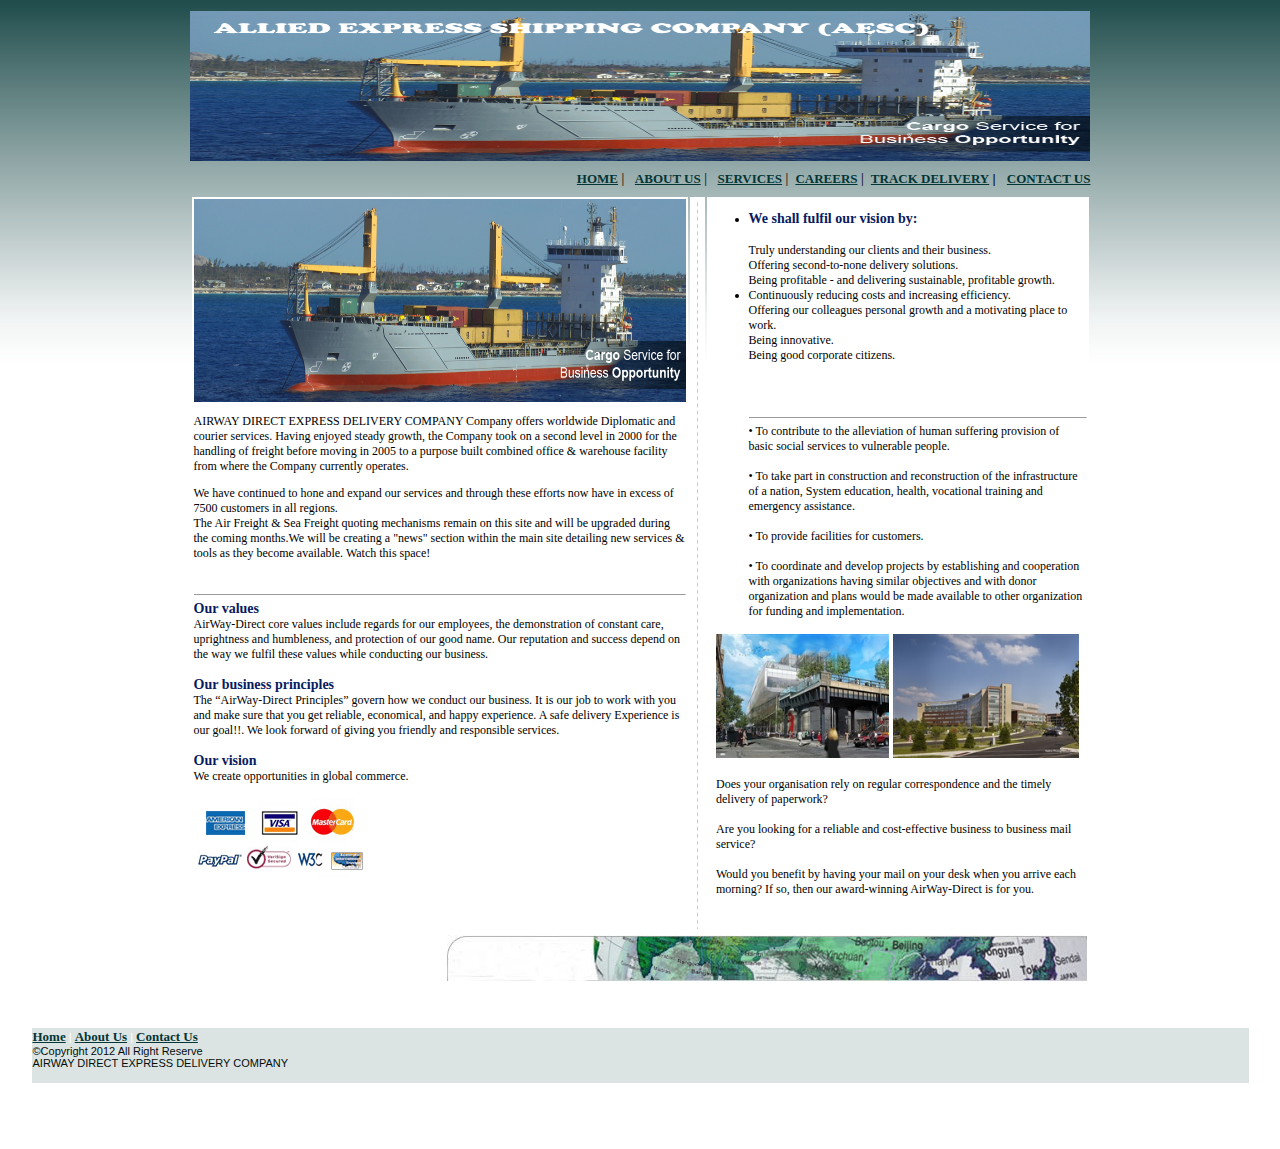
<file: terms.html>
<!DOCTYPE html PUBLIC "-//W3C//DTD XHTML 1.0 Transitional//EN" "http://www.w3.org/TR/xhtml1/DTD/xhtml1-transitional.dtd">
<html xmlns="http://www.w3.org/1999/xhtml">

<!-- Mirrored from alliedexpress.eu.pn/terms.html by HTTrack Website Copier/3.x [XR&CO'2014], Sat, 21 Jan 2017 14:40:10 GMT -->
<head>
<meta http-equiv="Content-Type" content="text/html; charset=iso-8859-1" />
<title>AirWay-Direct</title>
<style type="text/css">
</script>
<!--
#Layer1 {
	position:absolute;
	left:141px;
	top:2px;
	width:972px;
	height:794px;
	z-index:1;
}
.style3 {font-family: Calibri, "Calibri Light"; font-size: 14px; }
.style4 {font-size: 14px}
-->
</style>
<style type="text/css">
<!--
.style5 {
	font-family: Calibri, "Calibri Light";
	font-size: 12px;
}
.style7 {font-size: 12px}
#Layer2 {
	position:absolute;
	left:-137px;
	top:799px;
	width:1223px;
	height:23px;
	z-index:2;
}
.style115 {
	font-family: Arial, Helvetica, sans-serif;
	font-size: 11px;
	color: #FFFFFF;
}
-->
</style>
<link href="sty.css" rel="stylesheet" type="text/css" />
<style type="text/css">
<!--
a {
	font-family: Calibri, Calibri Light;
	font-size: 13px;
	font-weight: bold;
}
a:link {
	color: #033536;
	text-decoration: underline;
}
a:visited {
	color: #033536;
	text-decoration: underline;
}
a:hover {
	text-decoration: none;
	color: #FFFFFF;
}
a:active {
	text-decoration: underline;
	color: #033536;
}
.style116 {font-size: 13px}
.style117 {color: #040D0C}
body,td,th {
	font-family: sans-serif;
	color: #000000;
	font-size: 12px;
}
.style103 {color: #5F5F7A}
.style120 {	font-size: 16px;
	font-weight: bold;
	color: #0066FF;
}
.style48 {font-family: Calibri, "Times New Roman Special G1"; font-size: 14px; }
.style6 {	color: #333333;
	font-family: Tahoma;
}
.style121 {	font-size: 12px;
	color: #000000;
	font-family: Calibri, "Calibri Light";
}
.style95 {font-family: Tahoma}
.style122 {
	font-family: Calibri, "Calibri Light";
	color: #000000;
}
.style126 {font-family: Calibri, "Calibri Light"}
.style127 {
	color: #081B5F;
	font-weight: bold;
	font-size: 14px;
}
.style128 {color: #081B5F}
-->
</style>
</script>
</head>

<body>
<div id="Layer1">
  <table width="890" border="0" align="center">
    <tr>
      <td height="26"><img src="United%20Courie_files/banner.jpg" width="900" height="150" border="0" /></td>
    </tr>
    <tr>
      <td height="26" align="right"><span class="style3"><a href="index-3.html">HOME</a>  | &nbsp; <a href="about.html">ABOUT US</a>  | &nbsp;&nbsp;<a href="service.html">SERVICES</a> |&nbsp;&nbsp;<a href="career.html">CAREERS</a> |&nbsp;&nbsp;<a href="alliedexpressltd.ml/track/" class="or"onclick="mail(<?php echo $id; ?>);">TRACK DELIVERY</a></span> | <span class="style4">&nbsp;&nbsp;</span><span class="style3 style116"><a href="contact.html">CONTACT US</a></span> </td>
    </tr>
    <tr>
      <td height="26" valign="top"><table width="901" height="19" border="0" cellpadding="2" cellspacing="2">
        <tr>
          <td width="490" valign="top" bgcolor="#FFFFFF"><span class="style7"><span class="style120"><img src="images/Slide3%20(2).png" width="492" height="203" /></span><br />
            </span>
              <p class="style53 style122 style126"><span class="style7">AIRWAY DIRECT EXPRESS DELIVERY  COMPANY </span> Company offers worldwide Diplomatic and  courier services. Having enjoyed steady growth, the Company took   on a second level in 2000 for the handling of freight before moving in   2005 to a purpose built combined office &amp; warehouse facility from   where the Company currently operates. </p>
            <p class="style53 style122 style126">We have continued to hone and expand our services and through these efforts now have in excess of 7500 customers in all regions.<br />
              The Air Freight &amp; Sea Freight quoting mechanisms remain on   this site and will be upgraded during the coming months.We will be   creating a &quot;news&quot; section within the main site detailing new services   &amp; tools as they become available. Watch this space! </p>
            <span class="style7"><span class="style6"><br />
              </span></span>
              <hr size="1" />
              <span class="style121"><span class="style127">Our values </span><br />
                AirWay-Direct core values include   regards for our   employees, the demonstration of constant care, uprightness and     humbleness, and protection of our good name. Our reputation and success   depend   on the way we fulfil these values while conducting our   business. <br />
                <br />
                <span class="style127">Our   business principles</span> <br />
                The &ldquo;AirWay-Direct Principles&rdquo; govern   how we conduct our   business. It is our job to work with you and make sure that you get   reliable, economical, and happy experience. A safe delivery Experience   is our goal!!. We look forward of giving you friendly and responsible   services.<br />
                  <br />
                    <span class="style127">Our vision </span><br />
                      We create opportunities in global commerce.<br />
                        <br />
            </span><img src="images/cards-all.gif" width="174" height="80" /></td>
          <td width="3" valign="top" bgcolor="#FFFFFF"><img src="images/pixels.jpg" width="11" height="730" /><br /></td>
          <td width="388" valign="top" bgcolor="#FFFFFF"><ul>
              <li><font face="Times New Roman" size="2"><span class="style48"><span class="style95 style52 style128"><strong>We shall fulfil our vision by: </strong></span><br />
                      <br />
                </span> </font><span class="style5">Truly understanding our clients and their business.<br />
                Offering second-to-none delivery solutions.<br />
                Being profitable - and delivering sustainable, profitable growth. </span></li>
              <li><span class="style5">                Continuously reducing costs and increasing efficiency. <br />
                Offering our colleagues personal growth and a motivating place to work. <br />
                Being innovative. <br />
                Being good corporate citizens.<br />
                </span><span class="style7"></span><font face="Times New Roman" size="2"><br />
                  <br />
                  <br />
                  </font>
                  <hr size="1" />
                  <span class="style5">&bull; To contribute to the alleviation of human suffering provision 
                    of basic social services to vulnerable people.<br />
                  <br />
&bull; To take part in construction and reconstruction of the 
                    infrastructure of a nation, 
                    System education, health, vocational training and emergency 
                    assistance.<br />
                  <br />
&bull; To provide facilities for customers.<br />
                  <br />
&bull; To coordinate and develop projects by establishing and 
                    cooperation with organizations having similar objectives and with 
                    donor organization and plans would be made 
                    available to other organization for funding and implementation.</span><br />
              </li>
          </ul>
              <table width="365" height="19" align="center">
                <tr>
                  <td width="167"><img src="images/1F1B.jpg" alt="" height="124" width="173" /></td>
                  <td width="186"><a href="#"><img src="images/EB.jpg" alt="" width="186" height="124" border="0" /></a></td>
                </tr>
                <tr>
                  <td colspan="2"><span class="style53 style95 style103"><br />
                      <span class="style122">Does your organisation rely on regular correspondence and the timely   delivery of paperwork?<br />
                      <br />
                    Are you looking for a reliable and   cost-effective business to business mail service? <br />
                    <br />
                    Would you benefit by   having your mail on your desk when you arrive each morning? If so, then   our award-winning AirWay-Direct is for you.</span></span></td>
                </tr>
            </table></td>
        </tr>
        <tr>
          <td colspan="3" align="right" valign="top" bgcolor="#FFFFFF"><span class="style43"><img src="images/e-banner-tracking-services.jpg" width="640" height="46" /></span></td>
        </tr>
      </table></td>
    </tr>
  </table>
  <p>&nbsp;</p>
</div>
<table width="1221" border="0" align="center">
  <tr>
    <td height="53" valign="top" bgcolor="#DBE4E3"><span class="style115"><a href="index-3.html">Home</a> | <a href="about.html">About Us</a> | <a href="terms.html"> <a href="contact.html">Contact Us</a><br />
      <span class="style117">&copy;Copyright 2012 All Right Reserve<br />
    AIRWAY DIRECT EXPRESS DELIVERY  COMPANY </span></span></td>
  </tr>
</table>
<p>&nbsp;</p>
<p>&nbsp;</p>

</body>

<!-- Mirrored from alliedexpress.eu.pn/terms.html by HTTrack Website Copier/3.x [XR&CO'2014], Sat, 21 Jan 2017 14:40:10 GMT -->
</html>
</file>
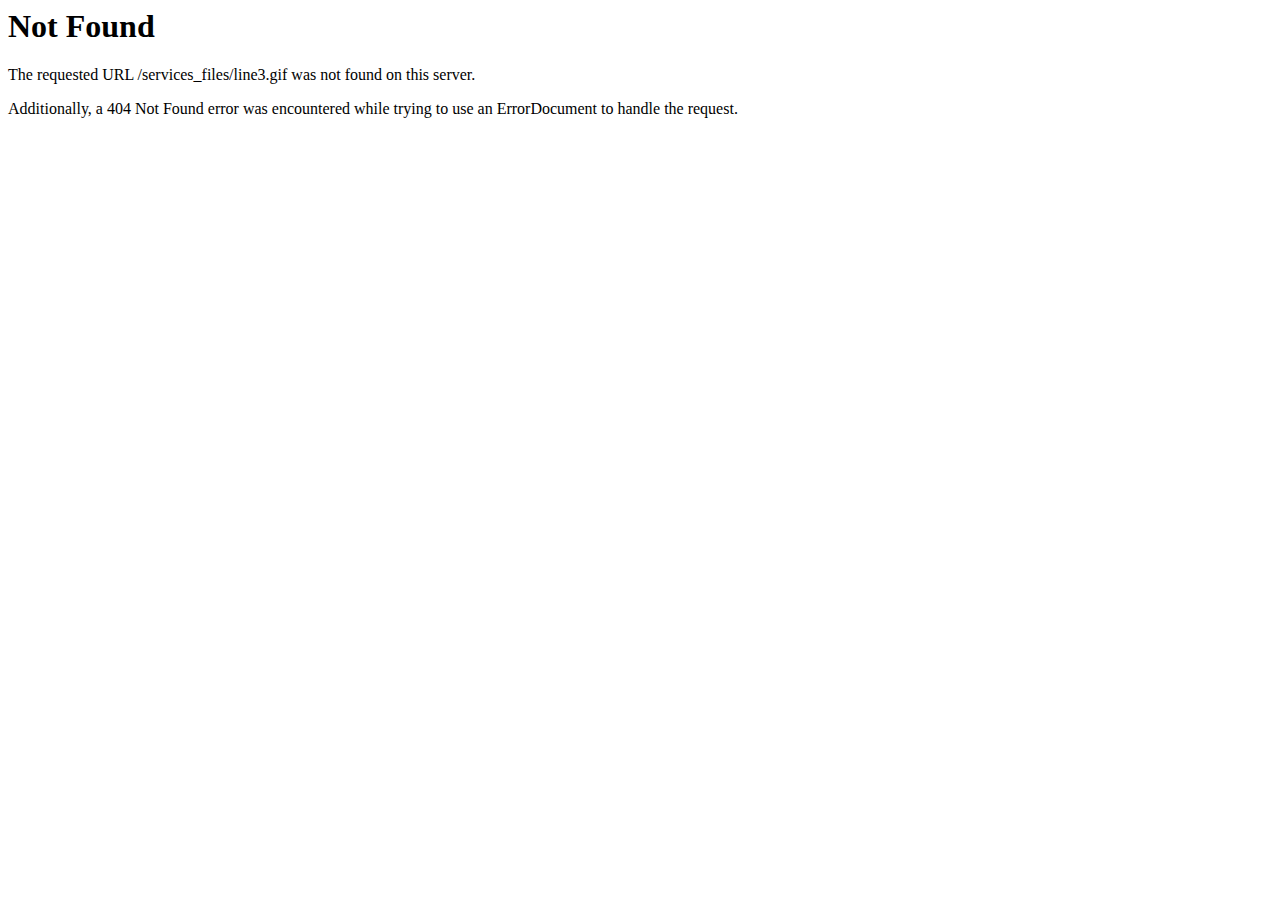
<file: services_files/line3.html>
<!DOCTYPE HTML PUBLIC "-//IETF//DTD HTML 2.0//EN">
<html><head>
<title>404 Not Found</title>
</head><body>
<h1>Not Found</h1>
<p>The requested URL /services_files/line3.gif was not found on this server.</p>
<p>Additionally, a 404 Not Found
error was encountered while trying to use an ErrorDocument to handle the request.</p>
</body></html>
</file>
<file: sty.css>
body {
	background-image: url(United%20Courie_files/back.jpg);
	background-repeat: repeat-x;
}
link {
	font-family: Georgia, "Times New Roman", Times, serif;
	font-size: 10px;
	color: #FFFFFF;
}
</file>
<file: css/style.css>
body {
	margin-bottom: 0px;
	background-color: #FFFFFF;
}
td, textarea, input, select {
	font-family: Tahoma;
	font-size: 10px;
	color: 6f6f6f;
	font-weight: normal;
	line-height: 14px;
}

.frame {
	border: 1px solid #B75351;
}

.text1 {
	font-family: tahoma;
	font-size: 10px;
	color: 7f1e1d;
	font-weight: bold;
}
.text2 {
	font-family: tahoma;
	font-size: 11px;
	font-weight: bold;
	color: 7f1e1d;
}
.text3 {
	font-family: tahoma;
	font-size: 12px;
	font-weight: normal;
	color: 675f48;
}
.text4 {
	font-family: tahoma;
	font-size: 12px;
	font-weight: normal;
	color: 3e6641;
}
.text5 {
	font-family: tahoma;
	font-size: 10px;
	font-weight: normal;
	color: 67767a;
}
.text6 {
	font-family: tahoma;
	font-size: 10px;
	font-weight: bold;
	color: #FFFFFF;
}
.text7 {
	font-family: tahoma;
	font-size: 10px;
	font-weight: normal;
	color: #000000;
}
.text8 {

	font-family: tahoma;
	font-size: 10px;
	font-weight: normal;
	color: 94AEC5;
}
.text9 {


	font-family: tahoma;
	font-size: 10px;
	font-weight: normal;
	color: 4E4E4E;
}

a:link {
	color: 6f6f6f;
	font-family: tahoma;
	font-size: 10px;
	font-weight: normal;
	text-decoration: none;

}
a:visited {
	color: 6f6f6f;
	font-family: tahoma;
	font-size: 10px;
	font-weight: normal;
	font-style: normal;
	text-decoration: none;

}

a:hover {
	color: 6f6f6f;
	font-family: tahoma;
	font-size: 10px;
	font-weight: normal;
	font-style: normal;
	line-height: normal;
	font-variant: normal;
	text-transform: none;
	text-decoration: underline;
}

a.a:link {
	font-family: tahoma;
	font-size: 10px;
	font-weight: bold;
	color: 7f1e1d;
	text-decoration: none;
}
a.a:visited {
	font-family: tahoma;
	font-size: 10px;
	font-weight: bold;
	color: 7f1e1d;
	text-decoration: none;
}
a.a:hover {
	font-family: tahoma;
	font-size: 10px;
	font-weight: bold;
	color: #000000;
	text-decoration: none;
	line-height: 14px;
}

a.b:link {

	font-family: tahoma;
	font-size: 10px;
	font-weight: bold;
	color: 898989;
	text-decoration: none;
}
a.b:visited {
	font-family: tahoma;
	font-size: 10px;
	font-weight: bold;
	color: 898989;
	text-decoration: none;
}
a.b:hover {
	font-family: tahoma;
	font-size: 10px;
	font-weight: bold;
	color: #839B2E;
	text-decoration: none;
}

a.c:link {
	font-family: tahoma;
	font-size: 10px;
	font-weight: normal;
	color: 71A2CB;
	text-decoration: none;
}
a.c:visited {

	font-family: tahoma;
	font-size: 10px;
	font-weight: normal;
	color: 71A2CB;
	text-decoration: none;
}
a.c:hover {

	font-family: tahoma;
	font-size: 10px;
	font-weight: normal;
	color: 71A2CB;
	text-decoration: underline;
}

a.d:link {



	font-family: tahoma;
	font-size: 10px;
	font-weight: normal;
	color: #FFFFFF;
	text-decoration: underline;
}
a.d:visited {


	font-family: tahoma;
	font-size: 10px;
	font-weight: normal;
	color: #FFFFFF;
	text-decoration: underline;
}
a.d:hover {


	font-family: tahoma;
	font-size: 10px;
	font-weight: bold;
	color: #FFFFFF;
	text-decoration: underline;
}

a.e:link {

	font-family: tahoma;
	font-size: 10px;
	font-weight: bold;
	color: 71A2CB;
	text-decoration: underline;
}
a.e:visited {

	font-family: tahoma;
	font-size: 10px;
	font-weight: bold;
	color: 71A2CB;
	text-decoration: underline;
}
a.e:hover {

	font-family: tahoma;
	font-size: 10px;
	font-weight: bold;
	color: #81992B;
	text-decoration: none;
}

a.f:link {

	font-family: tahoma;
	font-size: 10px;
	font-weight: normal;
	color: 898989;
	text-decoration: underline;
}
a.f:visited {

	font-family: tahoma;
	font-size: 10px;
	font-weight: normal;
	color: 898989;
	text-decoration: underline;
}
a.f:hover {

	font-family: tahoma;
	font-size: 10px;
	font-weight: normal;
	color: #81992B;
	text-decoration: none;
}

a.g:link {

	font-family: tahoma;
	font-size: 10px;
	font-weight: bold;
	color: #000000;
	text-decoration: underline;
}
a.g:visited {

	font-family: tahoma;
	font-size: 10px;
	font-weight: bold;
	color: #000000;
	text-decoration: underline;
}
a.g:hover {

	font-family: tahoma;
	font-size: 10px;
	font-weight: bold;
	color: #FF6600;
	text-decoration: underline;
}

.inputstyle {
	font-family: tahoma;
	font-size: 10px;
	font-weight: normal;
	color: #5F726F;
	background-color: #E2EDEB;
	border: 1px solid #333333;
}
</file>
<file: css/mystyle.css>
/* CSS Document */

.blackbox {
		
		border: 1px solid #EBEBEB;
		padding: 0px;
}

body{
font-family:Verdana, Arial, Helvetica, sans-serif;
font-size:12px;

background-color:#FFFFFF;




}
.lowerstyle{
	font-family: Verdana, Arial, Helvetica, sans-serif;
	font-size: 11px;
	color: #FFFFFF;

}
.lowerstyle a{
	font-family: Verdana, Arial, Helvetica, sans-serif;
	font-size: 11px;
	color: #FFFFFF;
	text-decoration:none;

}
.lowerstyle a:hover{
	font-family: Verdana, Arial, Helvetica, sans-serif;
	font-size: 11px;
	color: #FFFFFF;
	text-decoration:underline;

}


.gentxt {
	FONT-SIZE: 11px; TEXT-TRANSFORM: none; COLOR: #333333; FONT-STYLE: normal; FONT-FAMILY: Verdana, Arial; TEXT-DECORATION: none
}



.newtext {
font-family: sans-serif, arial, helvetica;
font-size:12px;
color:#000000;
}	


.redtext {
font-family: sans-serif, arial, helvetica;
font-size:12px;
color:#FF0000;
}	

input.text {
	width: 200px;
	border: 1px groove #6c7d8e;
	padding: 1px 1px 1px 3px;
}


.paratext {
FONT-FAMILY: Arial, Helvetica, sans-serif;
color:#242424;
FONT-SIZE: 11px;
LINE-HEIGHT: 16px;
}

.Partext1 {
FONT-SIZE: 12px; LINE-HEIGHT: 17px; FONT-FAMILY: Arial, Helvetica, sans-serif
}
</file>
